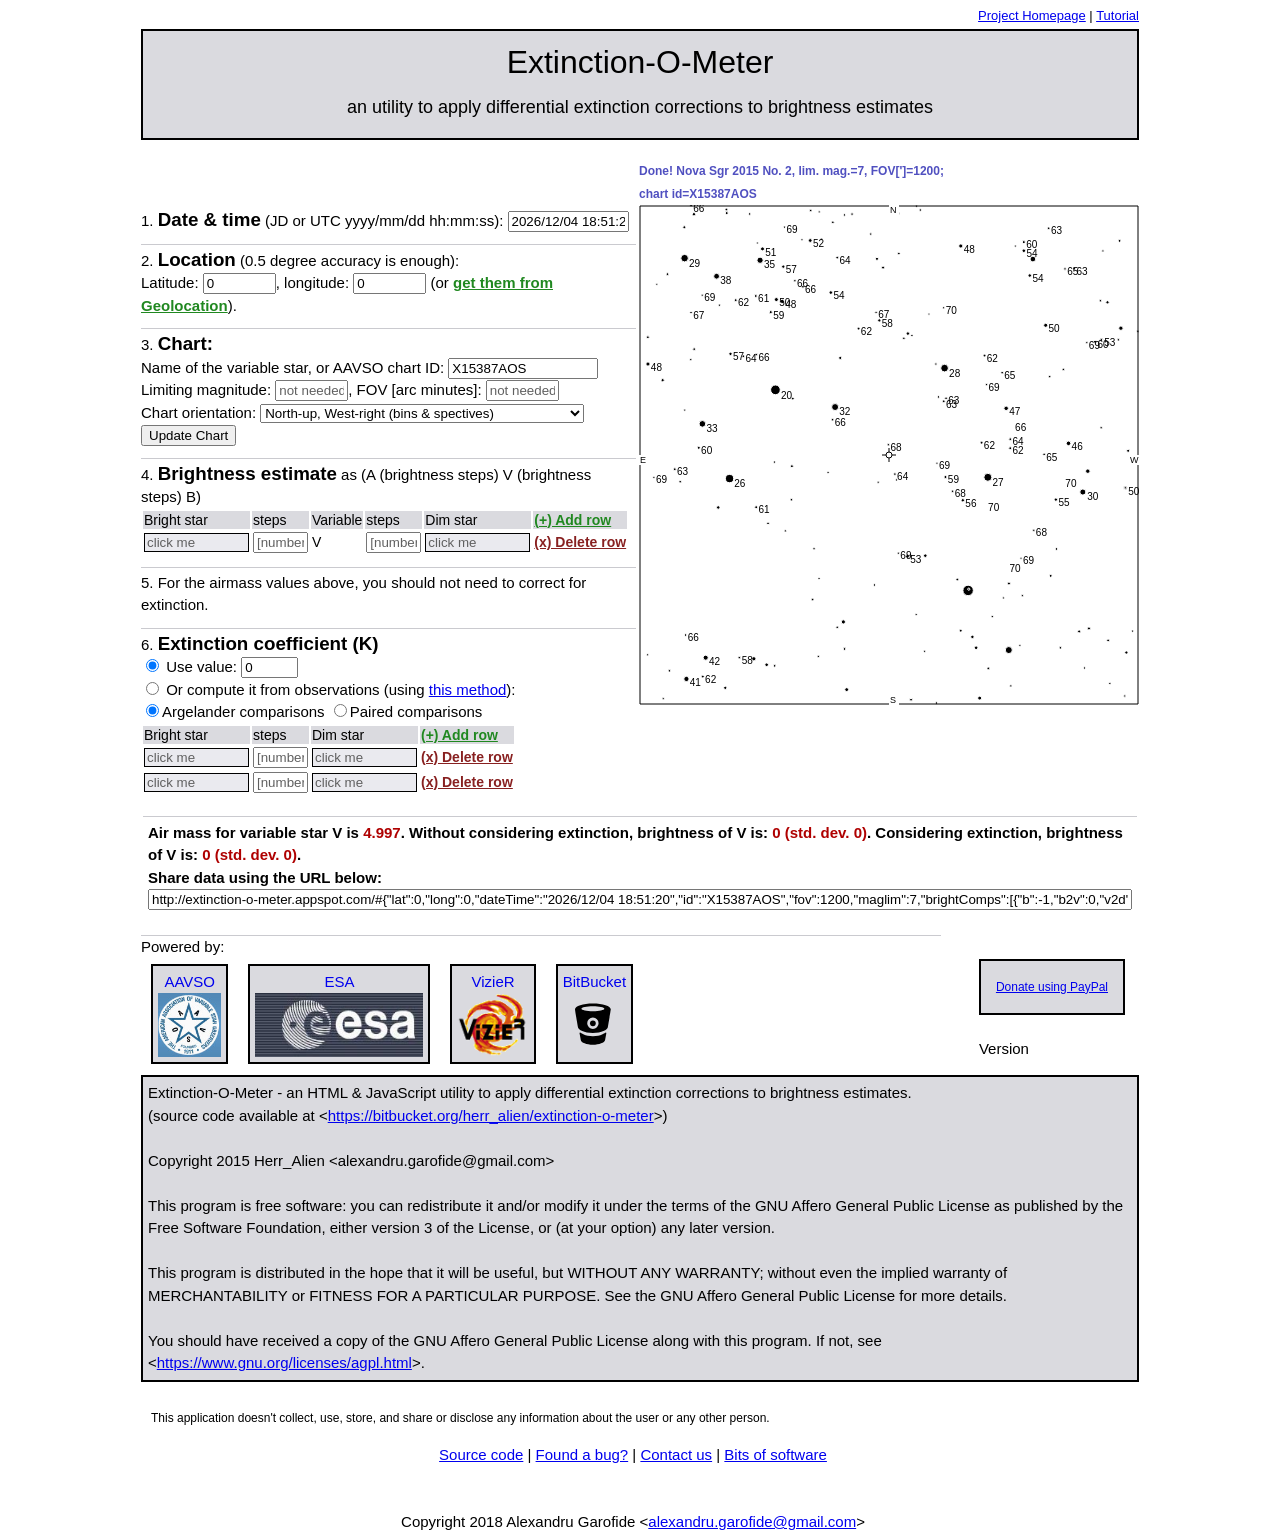
<file: index.html>
<!--
Extinction-O-Meter - an HTML & JavaScript utility to apply differential 
extinction corrections to brightness estimates
               
Copyright 2015  Herr_Alien <alexandru.garofide@gmail.com>
                
This program is free software: you can redistribute it and/or modify
it under the terms of the GNU Affero General Public License as published by
the Free Software Foundation, either version 3 of the License, or
(at your option) any later version.
                
This program is distributed in the hope that it will be useful,
but WITHOUT ANY WARRANTY; without even the implied warranty of
MERCHANTABILITY or FITNESS FOR A PARTICULAR PURPOSE.  See the
GNU Affero General Public License for more details.
                
You should have received a copy of the GNU Affero General Public License
along with this program.  If not, see https://www.gnu.org/licenses/agpl.html
-->

<html lang="en-US">

<head>
    <title>Extinction-O-Meter</title>
	<meta name="viewport" content="width=device-width" />
    <meta http-equiv="X-UA-Compatible" content="IE=edge" />

    <meta name="keywords" content="extinction, atmospheric extinction, variable star, 
    variable stars, differential extinction" />


	<link rel="stylesheet" type="text/css" href="style/default.css"  />
	<link rel="shortcut icon" href="resources/icon.png" /> 

    <meta name="theme-color" content="#ffffff" />
    <link rel="manifest" href="manifest.pwa.json">

    <link rel="apple-touch-icon" href="resources/icon-144.png" />
    <link rel="apple-touch-startup-image" href="resources/icon-512.png" />
    <meta name="apple-mobile-web-app-capable" content="yes" />
    <meta name="apple-mobile-web-app-status-bar-style" content="#ffffff" />    



<script type="application/ld+json">

{
  "@context": "http://schema.org/",
  "@type": "WebApplication",
  "name": "Extinction-O-Meter",
  "url": "https://extinction-o-meter.appspot.com/",
  "description": "An HTML & JavaScript utility to apply differential extinction corrections to brightness estimates.",

  "screenshot": "https://extinction-o-meter.appspot.com/resources/screenshot.png",

  "applicationCategory" : "Science",
  "applicationSubCategory" : "Astronomy",
  "countriesSupported" : "all",
  "license" : "https://www.gnu.org/licenses/agpl.html",
  "operatingSystem" : "any",
  "isAccessibleForFree" : true,
  "keywords" : "astronomy, extinction, atmospheric, differential, correction, variable star, variable, star, Mira, Algol, Cepheid, eclipsing",
    
  "inLanguage" : "en-US",
  
  "audience" : {
    "audienceType" : "astronomers, variable stars observers"
  },
  
  "author" : {
    "@context": "http://schema.org/",
  	"@type": "Person",
    "name": "Alexandru Garofide",
    "email" : "alexandru.garofide@gmail.com",
    "givenName" : "Alexandru",
    "familyName" : "Garofide"
  },
  
  "copyrightHolder" : {
    "@context": "http://schema.org/",
  	"@type": "Person",
    "name": "Alexandru Garofide",
    "email" : "alexandru.garofide@gmail.com",
    "givenName" : "Alexandru",
    "familyName" : "Garofide"
  },
  
  "copyrightYear" : 2018,
  "softwareVersion" : "1.0",
  "storageRequirements" : "0.5MB",
  "browserRequirements" : "requires HTML5 support"
}

</script>



</head>

  <body>
    <div id="container">
      <div id="topmenu">
          <a href="https://bitbucket.org/herr_alien/extinction-o-meter/" target="_blank" rel="noopener" >Project Homepage</a> | 
          <a href="https://bitbucket.org/herr_alien/extinction-o-meter/wiki/Tutorial" target="_blank" rel="noopener" >Tutorial</a>
      </div>
      <div class="clear">&nbsp;</div>
      <div id="banner">
      Extinction-O-Meter<br>
      <br>
      <span>an utility to apply differential extinction corrections to brightness estimates</span>
      </div>
      
      <div id="mainarea">
        <div id="wizard">        
        <ol>
          <li class="alt">
            <label><h1>Date & time</h1> (JD or UTC yyyy/mm/dd hh:mm:ss):  <input placeholder="[JD or yyyy/mm/dd hh:mm:ss]" id="dateTime" size="13"></label>
          </li>
          <li>
            <h1>Location</h1> (0.5 degree accuracy is enough):<br>
            <label>Latitude: <input placeholder="[degrees]" id="lat" size="7"></label>, <label>longitude: <input placeholder="[degrees]" id="long" size="7"></label> (or <a class="addAnchor" nohref id="geolocation">get them from Geolocation</a>).
          </li>

          <li class="alt">
              <h1>Chart:</h1><br>
              <label>Name of the variable star, or AAVSO chart ID: <input placeholder="[name of star or AAVSO chart ID]" id="variableStarName" size="24"></label><br>
              <label>Limiting magnitude: <input placeholder="[number]" id="mag" size="7"></label>,
              <label>FOV [arc minutes]: <input placeholder="[number]" id="fov" size="7"></label><br>
         <label>Chart orientation: 
         <select id="chartOrientation" value="0"> 
        <option value="0">North-up, West-right (bins & spectives)</option>
        <option value="1">South-up, East-right (Newts, refractors, SCTs)</option>
        <option value="2">North-up, East-right (using diagonals, from above)</option>
        <option value="3">South-up, West-right (using diagonals, from lateral)</option>
         </select></label>
         <br>
                <input type="button" value="Update Chart" id="updateChart">
          </li>
    
          <li>
              <h1>Brightness estimate</h1> as (A (brightness steps) V (brightness steps) B)<br>
              <table>
                <tr class="header">
                    <td>Bright star</td>
                    <td>steps</td>
                    <td>Variable</td>
                    <td>steps</td>
                    <td>Dim star</td>
                    <td><a nohref id="addEstimateLink" class="addAnchor">(+) Add row</a></td>
                </tr>
                <tbody id="extraEstimates">
                </tbody>
              </table>
            </li>
            <li  class="alt">
              
              For the airmass values above, you should <span id="shouldComputeExtinction">not need to</span> correct for extinction.
          </li>
          
          <li> <h1>Extinction coefficient (K)</h1><br>
              <input type="radio" id="useValueForK" checked="on"> <label for="useValueForK">Use value:</label> <input id="K" placeholder="[number]" size="5" value="0"><br>
              <input type="radio" id="computeK"> <label for="computeK">Or compute it from observations (using</label> <a target="_blank" rel="noopener"  href="https://docs.google.com/document/d/18RcrzoP0-Xy8_-xsWbnwWAj2m1lAL5WrHUm5S-Neu7Y/edit?usp=sharing">this method</a>):<br>
              <input type="radio" id="useArgelander"><label for="useArgelander">Argelander comparisons</label> <input type="radio" id="usePaired"><label for="usePaired">Paired comparisons</label>
              <table>
                <tr id="extinctionEstimatesHeader">
                </tr>
                <tbody id="extinctionEstimates">
                </tbody>
              </table>
          </li>

          
        </ol>
        </div>
        
          <b><div id="debug"><pre>&nbsp;</pre></div></b><br>
            <div id="svgContainer">
            <svg viewBox="0 0 500 500" preserveAspectRatio="xMinYMin slice"  xmlns="http://www.w3.org/2000/svg">
                <g id="svgimage">
                </g>			
            </svg>

            </div>
        
      </div>
 
        <div class="clear">&nbsp;</div>
 
 <div id="results">
            Air mass for variable star <span id="varname0">V</span> is <span id="airmassV">unknown</span>.
            Without considering extinction, brightness of <span id="varname1">V</span> is:
              <span id="brightnessNoExtinction">unknown</span>.
          Considering extinction, brightness of <span id="varname2">V</span> is:
          <span id="brightnessWithExtinction">unknown</span>. <br>
        <label>Share data using the URL below:<br>
		 <input id="datashareurl"/> </label>         
            </div>
            
	  <div id="footer">
		<div id="poweredBy">
			Powered by:<br>
			<div><a href="http://www.aavso.org" target="_blank" rel="noopener"  alt="AAVSO" >AAVSO</a><br>
			<a href="http://www.aavso.org" target="_blank" rel="noopener" ><img alt="AAVSO" src="resources/aavso-logo.jpg"></a></div>
			<div><a href="http://www.rssd.esa.int" target="_blank" rel="noopener" alt="RSSD ESA">ESA</a><br>
			<a href="http://www.rssd.esa.int" target="_blank" rel="noopener" ><img alt="RSSD ESA" src="resources/rssd-esa-logo.jpg"></a></div>
			<div><a href="http://vizier.u-strasbg.fr/" target="_blank" rel="noopener" alt="VizieR" >VizieR</a><br>
			     <a href="http://vizier.u-strasbg.fr/" target="_blank" rel="noopener" ><img alt="VizieR" src="resources/vizier_small.png"></a></div>
			<div><a href="https://www.bitbucket.org" target="_blank" rel="noopener" alt="BitBucket">BitBucket</a><br>
			<a href="https://www.bitbucket.org" target="_blank" rel="noopener" alt="BitBucket"><svg alt="BitBucket" viewBox="0 8 32 52" preserveAspectRatio="xMinYMin slice"  xmlns="http://www.w3.org/2000/svg"><svg xmlns="http://www.w3.org/2000/svg"><g> <path d="M14.54,16.44h0C6.53,16.44,0,18.59,0,21.26,0,22,1.74,32.06,2.44,36.06c.31,1.79,4.95,4.42,12.09,4.42v0c7.15,0,11.78-2.63,12.09-4.42.69-4,2.44-14.09,2.44-14.79C29.07,18.59,22.54,16.44,14.54,16.44Zm0,20.8a4.62,4.62,0,1,1,4.62-4.62A4.62,4.62,0,0,1,14.54,37.24Zm0-14.49c-5.14,0-9.31-.9-9.31-2s4.17-2,9.31-2,9.31.9,9.31,2S19.67,22.76,14.53,22.75Z"></path> <path d="M25,40.07a.68.68,0,0,0-.4.16s-3.58,2.83-10,2.83-10-2.83-10-2.83a.68.68,0,0,0-.4-.16.51.51,0,0,0-.51.57.67.67,0,0,0,0,.12c.56,3,1,5.08,1,5.4C5.1,48.35,9.38,50,14.54,50h0c5.15,0,9.43-1.65,9.92-3.84.07-.32.48-2.43,1-5.4a.67.67,0,0,0,0-.12A.51.51,0,0,0,25,40.07Z"></path> <circle cx="14.53" cy="32.62" r="2.32"></circle> </g></svg></svg></a></div>
		
		</div>
		<div style="float: right">
                <div id="donate">
                     <a href="https://www.paypal.com/cgi-bin/webscr?cmd=_s-xclick&hosted_button_id=D3CKMU6R4DU56" target="_blank" rel="noopener" >Donate using PayPal</a><br>
                </div>
                <br>
                Version <span id="version"></span>
        </div>

		<div class="clear">&nbsp;</div>
		
        <div id="license">
			Extinction-O-Meter - an HTML & JavaScript utility to apply differential extinction corrections to brightness estimates.<br>
			(source code available at &lt;<a href="https://bitbucket.org/herr_alien/extinction-o-meter" target="_blank" rel="noopener" >https://bitbucket.org/herr_alien/extinction-o-meter</a>&gt;)<br>
			<br>               
			Copyright 2015  Herr_Alien &lt;alexandru.garofide@gmail.com&gt;<br>
			<br>                
			This program is free software: you can redistribute it and/or modify
			it under the terms of the GNU Affero General Public License as published by
			the Free Software Foundation, either version 3 of the License, or
			(at your option) any later version.<br>
			<br>                
			This program is distributed in the hope that it will be useful,
			but WITHOUT ANY WARRANTY; without even the implied warranty of
			MERCHANTABILITY or FITNESS FOR A PARTICULAR PURPOSE.  See the
			GNU Affero General Public License for more details.<br>
			<br>
			You should have received a copy of the GNU Affero General Public License
			along with this program.  If not, see &lt;<a target="_blank" rel="noopener"   href="https://www.gnu.org/licenses/agpl.html">https://www.gnu.org/licenses/agpl.html</a>&gt;.
        </div>

<div id="privacy">
This application doesn't collect, use, store, and share or disclose any information about the user or any other person.
</div>

<div id="footer-nav">
<a href="https://bitbucket.org/herr_alien/extinction-o-meter" target="_blank" 
   rel="noopener" title="Source code for the app">Source code</a> | 
<a href="https://bitbucket.org/herr_alien/extinction-o-meter/issues?status=new&status=open" target="_blank" 
   rel="noopener" title="Bug tracker">Found a bug?</a> | 
<!--
<a href="http://www.astronomy.ro/forum/viewtopic.php?t=17450" target="_blank" 
   rel="noopener" title="Forum (Romanian language)">Forum (RO)</a> | 
 
<a href="http://www.astronomy.ro/forum/viewtopic.php?t=17450" target="_blank" 
   rel="noopener" title="Forum (Romanian language)">Forum (EN) | 

-->
<a href="mailto:alexandru.garofide@gmail.com">Contact us</a> | 
<a href="http://herralien-apps.appspot.com" target="_blank" rel="noopener"  
title="opens in a new window">Bits of software</a><br>
<br><br>
        Copyright 2018  Alexandru Garofide &lt;<a href="mailto:alexandru.garofide@gmail.com">alexandru.garofide@gmail.com</a>&gt;
</div>



      </div>
	  
	  
    </div>
    
</body>

</html>

<script src="scripts/inputvalidator.js" async></script>
<script src="scripts/photometrytable.js" async></script>
<script src="scripts/starsselection.js" async></script>
<script src="scripts/estimationcorrector.js" async></script>
<script src="scripts/extinctioncoefficientalgorithm.js" async></script>
<script src="scripts/computations.js" async></script>
<script src="scripts/hipparcos.js" async></script>
<script src="scripts/svgchart.js" async></script>
<script src="scripts/chartcontroller.js" async></script>
<script src="scripts/datashare.js" async></script>
<script src="scripts/initialize.js" async></script>
<script src="scripts/notifications.js" async></script>
<script src="scripts/results.js" async></script>
<script src="scripts/location.js" async></script>
</file>
<file: style/default.css>
/*
Extinction-O-Meter - an HTML & JavaScript utility to apply differential 
extinction corrections to brightness estimates
               
Copyright 2015  Herr_Alien <garone80@yahoo.com>
                
This program is free software: you can redistribute it and/or modify
it under the terms of the GNU Affero General Public License as published by
the Free Software Foundation, either version 3 of the License, or
(at your option) any later version.
                
This program is distributed in the hope that it will be useful,
but WITHOUT ANY WARRANTY; without even the implied warranty of
MERCHANTABILITY or FITNESS FOR A PARTICULAR PURPOSE.  See the
GNU Affero General Public License for more details.
                
You should have received a copy of the GNU Affero General Public License
along with this program.  If not, see https://www.gnu.org/licenses/agpl.html

*/
* {
    transition: 0.15s;
}
html, body {
    overflow-y: visible;
    overflow-x: visible;
	margin: 0px;
    padding: 0px;
    font-family: Arial;
    font-size: 15px;
    text-align: left;
    line-height: 1.5em;
	-webkit-user-select: text;
}

a {
    text-decoration: underline;
}

.brightnessInput {
	max-width: 55px;
	width: 100%;
}

    #donate {
        border: solid 2px #000000;
        font-family : "Arial";
        font-size: 12px;
        padding: 15px;
        background-color : #dadadf;
    }
        
    #donate a {
        cursor: pointer;
    }
	
	#banner span {
		font-size: 18px;
	}
    
    #submitButton {
        display: none;
    }
    
    #container {
    margin: 0px auto 0px auto;
    text-align: left;
    max-width: 998px;
    width: 100%;
	padding:5px 0px 5px 0px;
}

#banner, #poweredBy div, #license {
    background-color : #dadadf;
    border: solid 2px #000000;
    font-family : "Arial";
}

#banner {
    margin: 0px 0px 20px 0px;
    font-size : 24pt;
    padding: 20px 0px 20px 0px;
    text-align: center;
	width: 100%;
    max-width: 994px;
}
    
#chart {
    max-width: 500px;
    max-height: 500px;
}

.clear {
    clear: both;
    height: 1px;
    line-height: 1px;
    margin: 0px;
}

a, .readyToSelect {
	cursor: pointer;
}

.normalCursor {
	cursor: default;
}


pre {
    text-align: left;
    font-family: Arial;
    font-size: 12px;
    margin: 0px;
    padding: 0px;
}

#wizard {
    float: left;
    margin: 30px 3px 0px 0px;
    max-width: 495px;
	width: 100%;
    text-align: left;
}

#wizard ol {
	list-style-position: inside;
	padding: 0px;
}

#wizard ol li, #wizard ol li.alt {
    margin: 7px 0px 7px 0px;
    padding: 4px 0px 4px 0px;
    border-top: solid 1px #CaCaCf;
}

#wizard ol li.alt, #results{
/*	background-color: #F0F0F4;
	border: solid 1px #CaCaCf; */
}

#mainarea {
    max-width: 998px;
    margin: 0px;
	width: 100%;
}

.selectorItem, .selectorItemActive {
  cursor: pointer;
  max-width: 105px;
  width: 100%;
}

.selectorItem {
  background-color : #eaeaef; 
  border : solid 1px #000000;
}

.selectorItemActive {
  background-color : #eaeaff; 
  border : solid 2px #8080ff;
}

.chartSelectionActive {
  box-shadow: 0px 0px 7px #A0A0ff;
}

.chartSelectionInactive {
  box-shadow: none;
}

#brightnessNoExtinction, #airmassV , #brightnessWithExtinction{
  color: #AF0000;
}

#debug {
    color: #5050C0;
	max-width: 500px;
	width: 100%;
	float: left;
}

#extinctionEstimatesHeader, .header {
    background-color : #dadadf; 
}

.hidden {
    display: none;
}

.visible {
    display: block;
}

.addAnchor, .deleteAnchor {
    font-weight: bold;
}

.addAnchor {
    color: #208820;
}

.deleteAnchor {
    color: #882020;
}

#poweredBy, #license {
	text-align: left;
    margin: 5px 0px 0px 0px;
}

#poweredBy {
	max-width: 800px;
	width:100%;
}

#license  {
	padding: 5px;
	width: 100%;
}

#poweredBy div {
float: left;
margin: 5px 10px 5px 10px;
padding: 5px;
text-align: center;
}

#poweredBy div img {
	height: 64px; 
	border: 0px;
}

#poweredBy div svg {
	height: 64px; 
	border: 0px;
}

#poweredBy div a{
	text-decoration: none;
	font-family: "Arial";
}

#footer {
	margin: 0px;
	text-align: left;
	max-width: 984px;
	width: 100%;
}

#topmenu {
    text-align: right;
    font-size: 13px;
    margin: 0px;
    float: right;
}

td {
	font-size: 14px;
}

.happy, .sad, .meh{
    background-size: contain;
    background-repeat: no-repeat;
    width: 12px;
    height: 12px;
    margin: 2px;
}
    
.happy {
    background-image: url('../resources/happy.png');
}
.sad {
    background-image: url('../resources/sad.png');
}
.meh {
    background-image: url('../resources/meh.png');
}

.norating {
}

#results {
    font-weight: bold;
    margin: 0px auto 20px auto;
    padding: 5px;
	width: 100%;
    max-width:984px;
    border-top: solid 1px #CaCaCf;
}

svg, #svgContainer {
    margin-right: 0px;
}

#svgContainer {
    max-width : 500px;
    max-height : 500px;
	width: 100%;
    padding: 0px;
    margin: 0px;
    float: left;
}

.errorBox {
	position: absolute;
	z-index: 99;
	margin: -1px 0px 0px 0px; /* was 5 */
	width: 240px;
	max-width: 240px;
	top: 0;
	left : 0;
}

.invalidInput, .errorBox {
	background-color: #FFE8E8;
	border : solid 2px #CF0000;
}

::-webkit-input-placeholder {
    color:    #606060;
}
:-moz-placeholder {
   color:    #606060;
   opacity:  1;
}
::-moz-placeholder {
   color:    #606060;
   opacity:  1;
}
:-ms-input-placeholder {
   color:    #606060;
}

#datashareurl{
	width: 100%;
}

@media (min-width: 0px) and (max-width: 1020px) {
    #container, #banner{
        max-width: 500px;
    }
     #results, #footer{
        max-width: 486px;
    }
    #banner{
        max-width: 496px;
    }
}

h1 {
    display: inline;
    font-size: 1.25em;
}

#variableStarName {
    width: 150px;
}

#wizard > ol > li:nth-child(1) {
    border-top: none;
}

#poweredBy {
    border-top: solid 1px #cacacf;
}

#footer-nav {
	margin-top: 10px;
	text-align: center;
}

#privacy {
	margin-top: 20px;
	font-size: 12px;
	line-height: 1;
	text-align: justify;
	padding: 10px;
}
</file>
